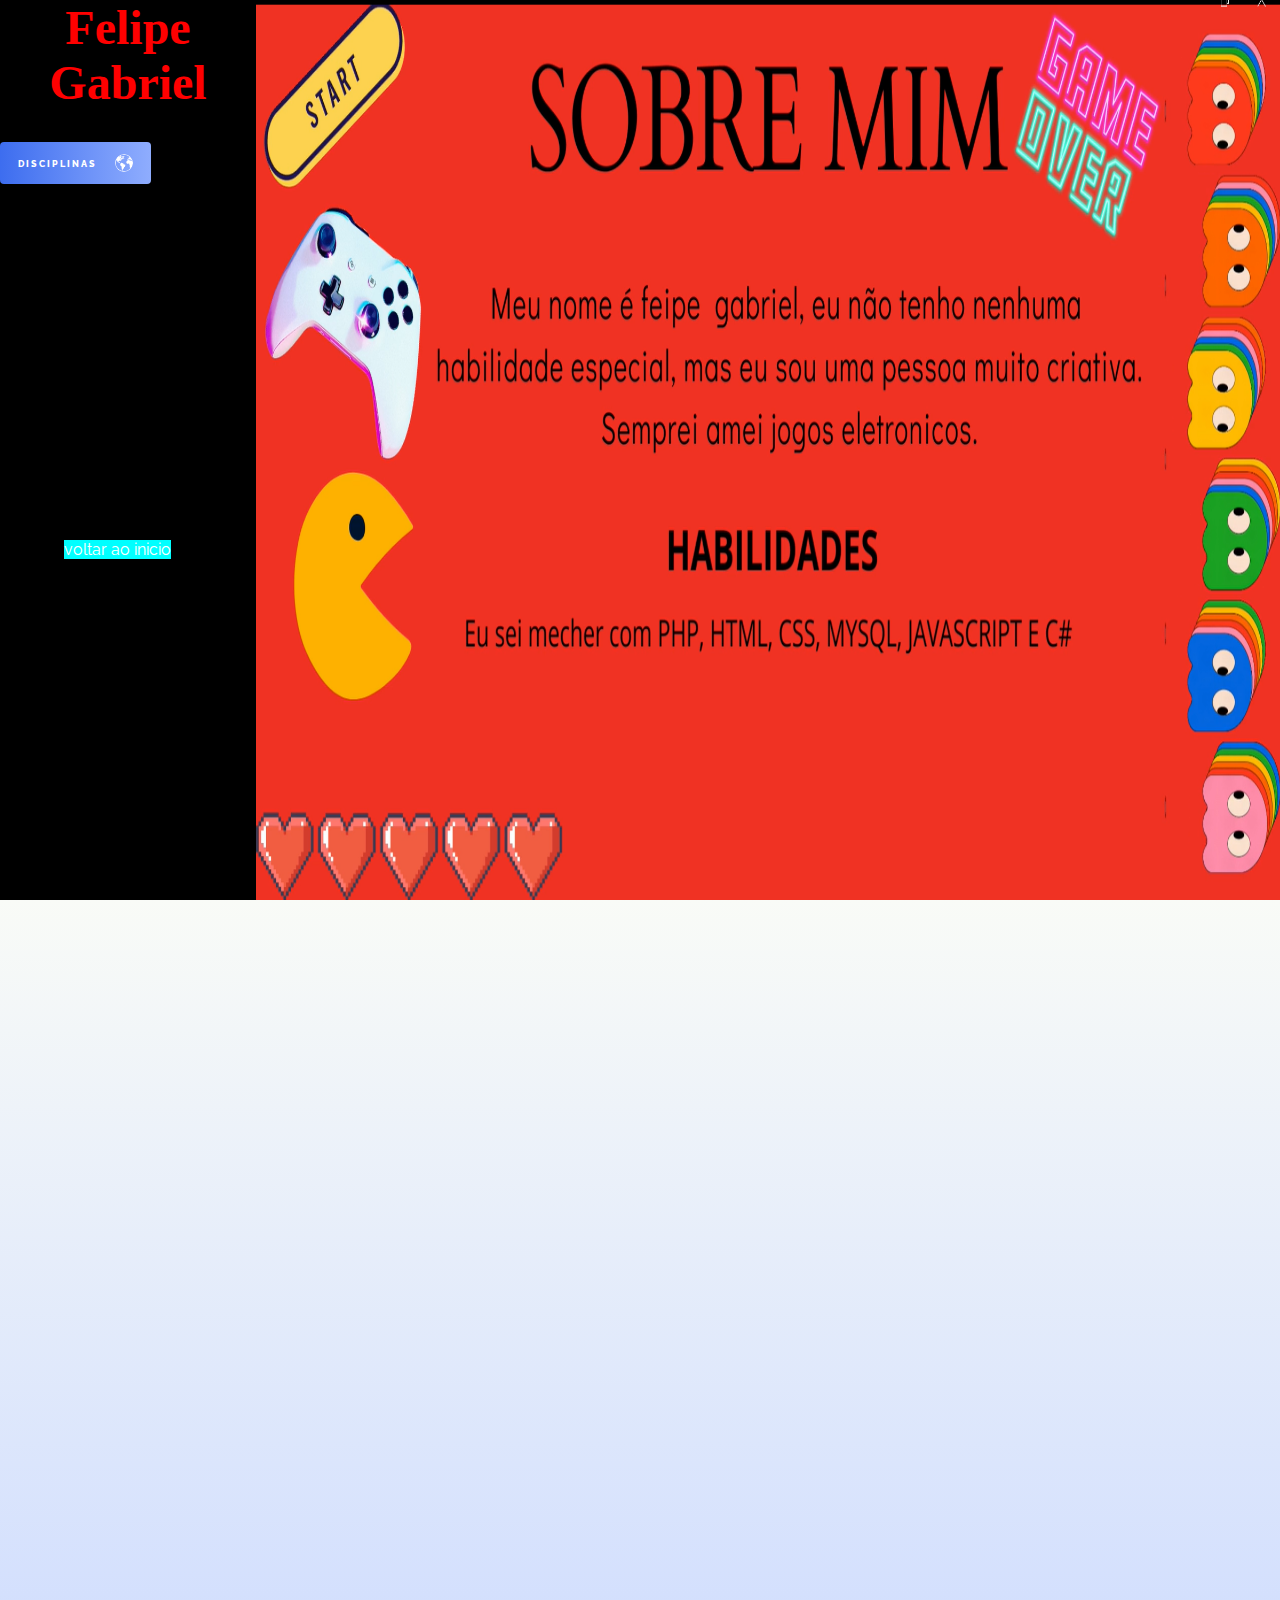
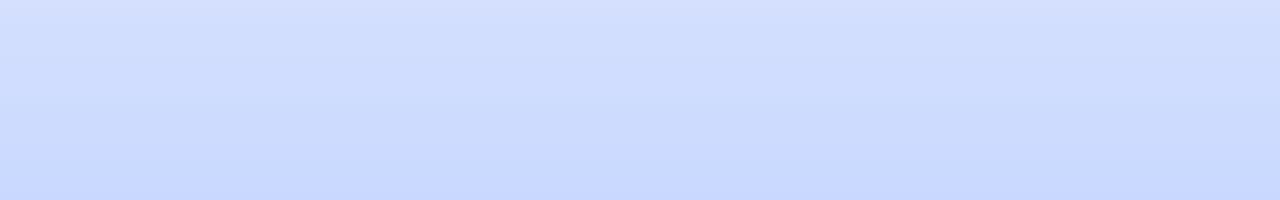
<file: index.html>
<html>
    <head>
        <title>portifolio</title>
        <meta charset="utf-8">
        <script src ="https://cdnjs.cloudflare.com/ajax/libs/jquery/3.3.1/jquery.js"> </script>
        <link rel="stylesheet" href="style.css">
    </head>
    <body>
        <div id = "conteudo">
          <img id="imagem1" src="eu.png">
            <iframe width="100%" height="100%" name="conteudo" src="" frameborder="0">
            </iframe>
        </div>

        <div id="informacoes">
          <div id = "botao">
            <a href="index.html">voltar ao inicio</a>
          </div>
          <div id = "nome">
            <h1>Felipe Gabriel</h1>
          </div>
          <div class="table_center">
              <div class="drop-down">
              <div id="dropDown" class="drop-down__button">
                  <span class="drop-down__name">Disciplinas</span>
      <svg version="1.1" class="drop-down__icon" xmlns="http://www.w3.org/2000/svg" xmlns:xlink="http://www.w3.org/1999/xlink" x="0px" y="0px" width="48.625px" height="48.625px" viewBox="0 0 48.625 48.625" style="enable-background:new 0 0 48.625 48.625;" xml:space="preserve">
      <g>
          <g>
              <polygon points="35.432,10.815 35.479,11.176 34.938,11.288 34.866,12.057 35.514,12.057 36.376,11.974 36.821,11.445     36.348,11.261 36.089,10.963 35.7,10.333 35.514,9.442 34.783,9.591 34.578,9.905 34.578,10.259 34.93,10.5   " style="fill: rgb(255, 255, 255);"></polygon>
              <polygon points="34.809,11.111 34.848,10.629 34.419,10.444 33.819,10.583 33.374,11.297 33.374,11.76 33.893,11.76   " style="fill: rgb(255, 255, 255);"></polygon>
              <path d="M22.459,13.158l-0.132,0.34h-0.639v0.33h0.152c0,0,0.009,0.07,0.022,0.162l0.392-0.033l0.245-0.152l0.064-0.307    l0.317-0.027l0.125-0.258l-0.291-0.06L22.459,13.158z" style="fill: rgb(255, 255, 255);"></path>
              <polygon points="20.812,13.757 20.787,14.08 21.25,14.041 21.298,13.717 21.02,13.498   " style="fill: rgb(255, 255, 255);"></polygon>
              <path d="M48.619,24.061c-0.007-0.711-0.043-1.417-0.11-2.112c-0.225-2.317-0.779-4.538-1.609-6.62    c-0.062-0.155-0.119-0.312-0.185-0.465c-1.106-2.613-2.659-4.992-4.56-7.045c-0.125-0.134-0.252-0.266-0.379-0.396    c-0.359-0.373-0.728-0.737-1.11-1.086C36.344,2.402,30.604,0,24.312,0C17.967,0,12.186,2.445,7.852,6.44    C6.842,7.371,5.914,8.387,5.072,9.475C1.896,13.583,0,18.729,0,24.312c0,13.407,10.907,24.313,24.313,24.313    c9.43,0,17.617-5.4,21.647-13.268c0.862-1.682,1.533-3.475,1.985-5.354c0.115-0.477,0.214-0.956,0.3-1.441    c0.245-1.381,0.379-2.801,0.379-4.25C48.625,24.228,48.62,24.145,48.619,24.061z M44.043,14.344l0.141-0.158    c0.185,0.359,0.358,0.724,0.523,1.094l-0.23-0.009l-0.434,0.06V14.344z M40.53,10.102l0.004-1.086    c0.382,0.405,0.75,0.822,1.102,1.254l-0.438,0.652l-1.531-0.014l-0.096-0.319L40.53,10.102z M11.202,7.403V7.362h0.487    l0.042-0.167h0.797v0.348l-0.229,0.306h-1.098L11.202,7.403L11.202,7.403z M11.98,8.488c0,0,0.487-0.083,0.529-0.083    s0,0.486,0,0.486L11.411,8.96l-0.209-0.25L11.98,8.488z M45.592,18.139h-1.779l-1.084-0.807l-1.141,0.111v0.696h-0.361    l-0.39-0.278l-1.976-0.501v-1.28l-2.504,0.195l-0.776,0.417h-0.994L34.1,16.643l-1.207,0.67v1.261l-2.467,1.78l0.205,0.76h0.5    L31,21.838l-0.352,0.129l-0.019,1.892l2.132,2.428h0.928l0.056-0.148h1.668l0.481-0.445h0.946l0.519,0.52l1.41,0.146l-0.187,1.875    l1.565,2.763l-0.824,1.575l0.056,0.742l0.649,0.647v1.784l0.852,1.146v1.482h0.736c-4.096,5.029-10.33,8.25-17.305,8.25    C12.009,46.625,2,36.615,2,24.312c0-3.097,0.636-6.049,1.781-8.732v-0.696l0.798-0.969c0.277-0.523,0.574-1.033,0.891-1.53    l0.036,0.405l-0.926,1.125c-0.287,0.542-0.555,1.096-0.798,1.665v1.27l0.927,0.446v1.765l0.889,1.517l0.723,0.111l0.093-0.52    l-0.853-1.316l-0.167-1.279h0.5l0.211,1.316l1.233,1.799L7.02,21.27l0.784,1.199l1.947,0.482v-0.315l0.779,0.111l-0.074,0.556    l0.612,0.112l0.945,0.258l1.335,1.521l1.705,0.129l0.167,1.391l-1.167,0.816l-0.055,1.242l-0.167,0.76l1.688,2.113l0.129,0.724    c0,0,0.612,0.166,0.687,0.166c0.074,0,1.372,0.983,1.372,0.983v3.819l0.463,0.13l-0.315,1.762l0.779,1.039l-0.144,1.746    l1.029,1.809l1.321,1.154l1.328,0.024l0.13-0.427l-0.976-0.822l0.056-0.408l0.175-0.5l0.037-0.51l-0.66-0.02l-0.333-0.418    l0.548-0.527l0.074-0.398l-0.612-0.175l0.036-0.37l0.872-0.132l1.326-0.637l0.445-0.816l1.391-1.78l-0.316-1.392l0.427-0.741    l1.279,0.039l0.861-0.682l0.278-2.686l0.955-1.213l0.167-0.779l-0.871-0.279l-0.575-0.943l-1.965-0.02l-1.558-0.594l-0.074-1.111    l-0.52-0.909l-1.409-0.021l-0.814-1.278l-0.723-0.353l-0.037,0.39l-1.316,0.078l-0.482-0.671l-1.373-0.279l-1.131,1.307    l-1.78-0.302l-0.129-2.006l-1.299-0.222l0.521-0.984l-0.149-0.565l-1.707,1.141l-1.074-0.131L9.48,21.016l0.234-0.865l0.592-1.091    l1.363-0.69l2.632-0.001l-0.007,0.803l0.946,0.44l-0.075-1.372l0.682-0.686l1.376-0.904l0.094-0.636l1.372-1.428l1.459-0.808    l-0.129-0.106l0.988-0.93l0.362,0.096l0.166,0.208l0.375-0.416l0.092-0.041l-0.411-0.058l-0.417-0.139v-0.4l0.221-0.181h0.487    l0.223,0.098l0.193,0.39l0.236-0.036v-0.034l0.068,0.023l0.684-0.105l0.097-0.334l0.39,0.098v0.362l-0.362,0.249h0.001    l0.053,0.397l1.239,0.382c0,0,0.001,0.005,0.003,0.015l0.285-0.024l0.019-0.537l-0.982-0.447l-0.056-0.258l0.815-0.278l0.036-0.78    l-0.852-0.519l-0.056-1.315l-1.168,0.574h-0.426l0.112-1.001l-1.59-0.375l-0.658,0.497v1.516l-1.183,0.375l-0.474,0.988    l-0.514,0.083v-1.264l-1.112-0.154l-0.556-0.362l-0.224-0.819l1.989-1.164l0.973-0.296l0.098,0.654l0.542-0.028l0.042-0.329    l0.567-0.081l0.01-0.115l-0.244-0.101l-0.056-0.348l0.697-0.059l0.421-0.438l0.023-0.032l0.005,0.002l0.128-0.132l1.465-0.185    l0.648,0.55l-1.699,0.905l2.162,0.51l0.28-0.723h0.945l0.334-0.63l-0.668-0.167V6.212L22.69,5.284l-1.446,0.167l-0.816,0.427    l0.056,1.038l-0.853-0.13L19.5,6.212l0.817-0.742l-1.483-0.074l-0.426,0.129l-0.185,0.5l0.556,0.094l-0.111,0.556l-0.945,0.056    l-0.148,0.37l-1.371,0.038c0,0-0.038-0.778-0.093-0.778c-0.055,0,1.075-0.019,1.075-0.019l0.817-0.798l-0.446-0.223l-0.593,0.576    l-0.984-0.056l-0.593-0.816h-1.261L12.81,6.008h1.206l0.11,0.353l-0.313,0.291l1.335,0.037l0.204,0.482l-1.503-0.056l-0.073-0.371    L12.831,6.54L12.33,6.262l-1.125,0.009C14.888,3.588,19.417,2,24.312,2c5.642,0,10.797,2.109,14.73,5.574l-0.265,0.474    l-1.029,0.403l-0.434,0.471l0.1,0.549l0.531,0.074l0.32,0.8l0.916-0.369l0.151,1.07h-0.276l-0.752-0.111l-0.834,0.14l-0.807,1.14    l-1.154,0.181l-0.167,0.988l0.487,0.115l-0.141,0.635l-1.146-0.23l-1.051,0.23l-0.223,0.585l0.182,1.228l0.617,0.289l1.035-0.006    l0.699-0.063l0.213-0.556l1.092-1.419l0.719,0.147l0.708-0.64l0.132,0.5l1.742,1.175l-0.213,0.286l-0.785-0.042l0.302,0.428    l0.483,0.106l0.566-0.236l-0.012-0.682l0.251-0.126l-0.202-0.214l-1.162-0.648l-0.306-0.861h0.966l0.309,0.306l0.832,0.717    l0.035,0.867l0.862,0.918l0.321-1.258l0.597-0.326l0.112,1.029l0.583,0.64l1.163-0.02c0.225,0.579,0.427,1.168,0.604,1.769    L45.592,18.139z M13.261,11.046l0.584-0.278l0.528,0.126l-0.182,0.709l-0.57,0.181L13.261,11.046z M16.36,12.715v0.459h-1.334    l-0.5-0.139l0.125-0.32l0.641-0.265h0.876v0.265H16.36z M16.974,13.355V13.8l-0.334,0.215l-0.416,0.077c0,0,0-0.667,0-0.737    H16.974z M16.598,13.174v-0.529l0.459,0.418L16.598,13.174z M16.807,14.244v0.433l-0.319,0.32h-0.709l0.111-0.486l0.335-0.029    l0.069-0.167L16.807,14.244z M15.041,13.355h0.737l-0.945,1.321l-0.39-0.209l0.084-0.556L15.041,13.355z M18.059,14.092v0.432    H17.35l-0.194-0.28v-0.402h0.056L18.059,14.092z M17.404,13.498l0.202-0.212l0.341,0.212l-0.273,0.225L17.404,13.498z     M45.954,19.265l0.07-0.082c0.029,0.126,0.06,0.252,0.088,0.38L45.954,19.265z" style="fill: rgb(255, 255, 255);"></path>
              <path d="M3.782,14.884v0.696c0.243-0.568,0.511-1.122,0.798-1.665L3.782,14.884z" style="fill: rgb(255, 255, 255);"></path>
          </g></g><g></g><g></g><g></g><g></g><g></g><g></g><g></g><g></g><g></g><g></g><g></g><g></g><g></g><g></g><g></g>
      </svg>
              </div>
              
              <div class="drop-down__menu-box">
                  <ul class="drop-down__menu">
                  <li data-name="profile" class="drop-down__item"><a href="desenvolvimento.html" target="conteudo">Desenvolvimento</a>
                     <svg version="1.1" class="drop-down__item-icon" xmlns="http://www.w3.org/2000/svg" xmlns:xlink="http://www.w3.org/1999/xlink" x="0px" y="0px" viewBox="0 0 350 350" style="enable-background:new 0 0 350 350;" xml:space="preserve">
      <g>
          <path d="M175,171.173c38.914,0,70.463-38.318,70.463-85.586C245.463,38.318,235.105,0,175,0s-70.465,38.318-70.465,85.587   C104.535,132.855,136.084,171.173,175,171.173z"></path>
          <path d="M41.909,301.853C41.897,298.971,41.885,301.041,41.909,301.853L41.909,301.853z"></path>
          <path d="M308.085,304.104C308.123,303.315,308.098,298.63,308.085,304.104L308.085,304.104z"></path>
          <path d="M307.935,298.397c-1.305-82.342-12.059-105.805-94.352-120.657c0,0-11.584,14.761-38.584,14.761   s-38.586-14.761-38.586-14.761c-81.395,14.69-92.803,37.805-94.303,117.982c-0.123,6.547-0.18,6.891-0.202,6.131   c0.005,1.424,0.011,4.058,0.011,8.651c0,0,19.592,39.496,133.08,39.496c113.486,0,133.08-39.496,133.08-39.496   c0-2.951,0.002-5.003,0.005-6.399C308.062,304.575,308.018,303.664,307.935,298.397z"></path>
      </g><g></g><g></g><g></g><g></g><g></g><g></g><g></g><g></g><g></g><g></g><g></g>
      <g></g><g></g><g></g><g></g>
      </svg></li>
                  <li data-name="dashboard" class="drop-down__item"><a href="logica.html" target="conteudo">Logica  </a><svg version="1.1" class="drop-down__item-icon" xmlns="http://www.w3.org/2000/svg" xmlns:xlink="http://www.w3.org/1999/xlink" x="0px" y="0px" width="511.626px" height="511.627px" viewBox="0 0 511.626 511.627" style="enable-background:new 0 0 511.626 511.627;" xml:space="preserve">
      <g>
          <path d="M491.361,211.274c-13.511-31.599-31.689-58.813-54.529-81.658c-22.839-22.841-50.059-41.017-81.659-54.53   c-31.601-13.513-64.713-20.271-99.359-20.271c-34.644,0-67.762,6.759-99.357,20.271c-31.595,13.518-58.813,31.689-81.653,54.53   c-22.845,22.845-41.018,50.059-54.534,81.658C6.757,242.873,0,275.988,0,310.631c0,49.865,13.418,95.838,40.256,137.903   c3.614,5.52,8.754,8.278,15.417,8.278h400.281c6.66,0,11.8-2.759,15.414-8.278c26.84-42.254,40.258-88.224,40.258-137.903   C511.626,275.988,504.872,242.873,491.361,211.274z M229.973,102.069c7.142-7.139,15.752-10.709,25.84-10.709   c10.089,0,18.699,3.571,25.838,10.709c7.139,7.135,10.711,15.749,10.711,25.837s-3.572,18.699-10.711,25.837   s-15.749,10.709-25.838,10.709c-10.088,0-18.702-3.571-25.84-10.709c-7.135-7.139-10.707-15.749-10.707-25.837   S222.834,109.205,229.973,102.069z M98.929,336.469c-7.138,7.135-15.752,10.715-25.84,10.715c-10.085,0-18.699-3.58-25.837-10.715   c-7.139-7.132-10.705-15.749-10.705-25.838c0-10.088,3.566-18.698,10.705-25.837s15.752-10.708,25.837-10.708   c10.088,0,18.706,3.569,25.84,10.708c7.135,7.139,10.707,15.749,10.707,25.837C109.636,320.72,106.064,329.33,98.929,336.469z    M153.748,208.562c-7.142,7.137-15.752,10.709-25.841,10.709c-10.089,0-18.702-3.576-25.841-10.709   c-7.135-7.135-10.706-15.749-10.706-25.837s3.567-18.699,10.706-25.837c7.142-7.139,15.752-10.709,25.841-10.709   c10.088,0,18.702,3.571,25.841,10.709c7.135,7.139,10.706,15.749,10.706,25.837C164.454,192.81,160.882,201.423,153.748,208.562z    M315.482,210.99l-28.839,109.062c9.524,6.468,16.376,15.126,20.564,25.98c4.182,10.849,4.757,21.984,1.711,33.404   c-3.806,14.657-12.278,25.793-25.413,33.403c-13.135,7.614-27.026,9.521-41.686,5.712c-14.653-3.806-25.791-12.275-33.402-25.41   c-7.611-13.138-9.514-27.027-5.708-41.688c3.044-11.416,9.04-20.79,17.987-28.113c8.944-7.333,19.126-11.468,30.546-12.422   l28.837-109.064c1.331-4.948,4.186-8.711,8.562-11.281c4.381-2.565,8.945-3.184,13.706-1.853c4.764,1.334,8.425,4.139,10.991,8.42   C315.914,201.427,316.625,206.042,315.482,210.99z M357.882,208.562c-7.139-7.135-10.711-15.749-10.711-25.837   s3.572-18.699,10.711-25.837s15.749-10.709,25.838-10.709c10.088,0,18.698,3.571,25.837,10.709s10.712,15.749,10.712,25.837   c0,10.085-3.573,18.699-10.712,25.837c-7.139,7.137-15.749,10.709-25.837,10.709C373.631,219.271,365.021,215.699,357.882,208.562z    M464.374,336.469c-7.139,7.135-15.749,10.715-25.837,10.715c-10.089,0-18.699-3.58-25.838-10.715   c-7.139-7.132-10.708-15.749-10.708-25.838c0-10.088,3.569-18.698,10.708-25.837s15.749-10.708,25.838-10.708   c10.088,0,18.698,3.569,25.837,10.708s10.704,15.749,10.704,25.837C475.078,320.72,471.512,329.33,464.374,336.469z"></path>
      </g><g></g><g></g><g></g><g></g><g></g><g></g><g></g><g></g><g></g><g></g><g>
      </g><g></g><g></g><g></g><g></g>
      </svg></li>

                  </ul>
              </div>
              </div>

      </div>
  </div>

        
        
        <script src="script.js"></script>
    </body>
</html>
</file>
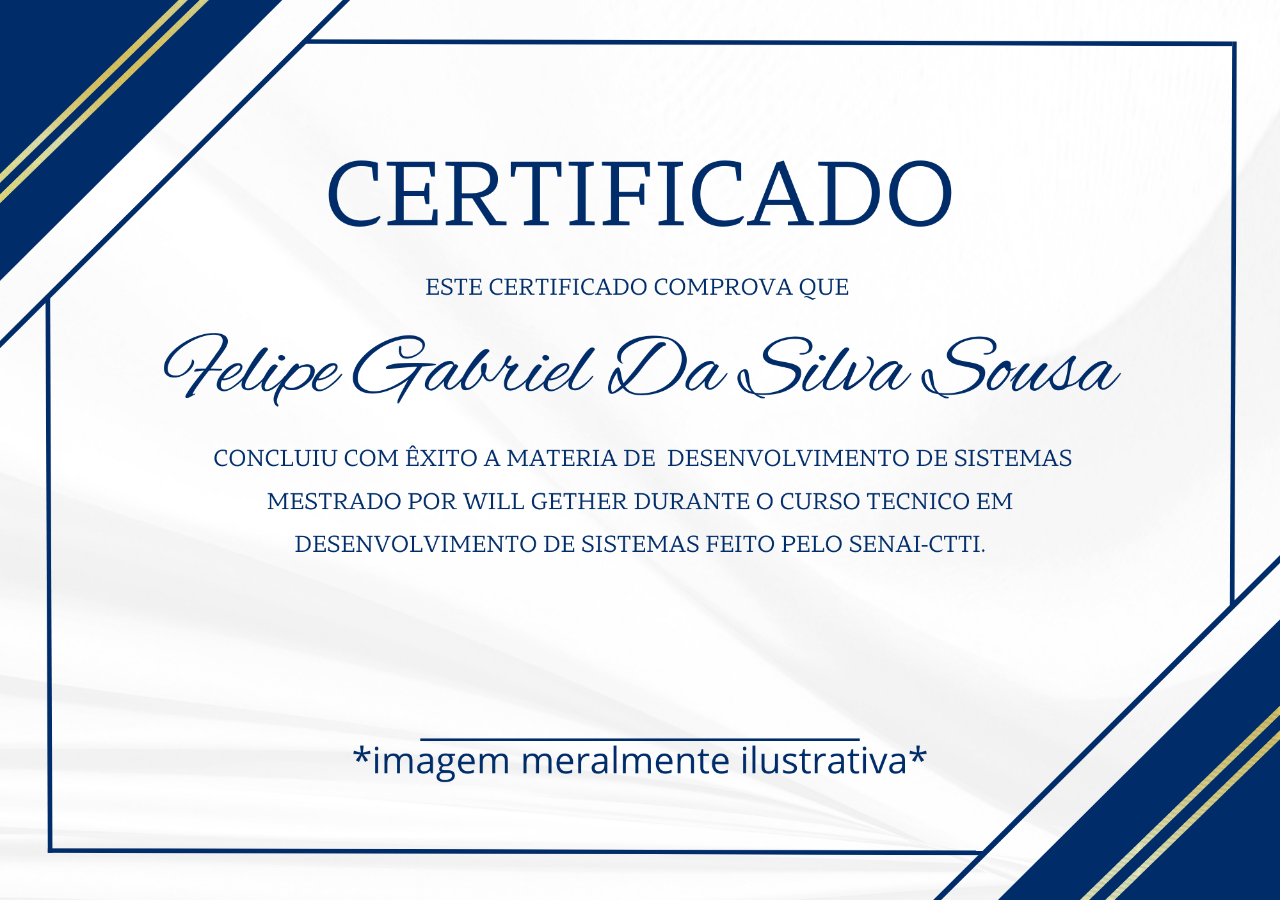
<file: desenvolvimento.html>
<html>
    <head>
        <script src ="https://cdnjs.cloudflare.com/ajax/libs/jquery/3.3.1/jquery.js"> </script>
        <link rel="stylesheet" href="style.css">
    </head>
    <body>
        <div id="cert">
            <img src="Certificado.png">
        </div>
    </body>
</html>
</file>
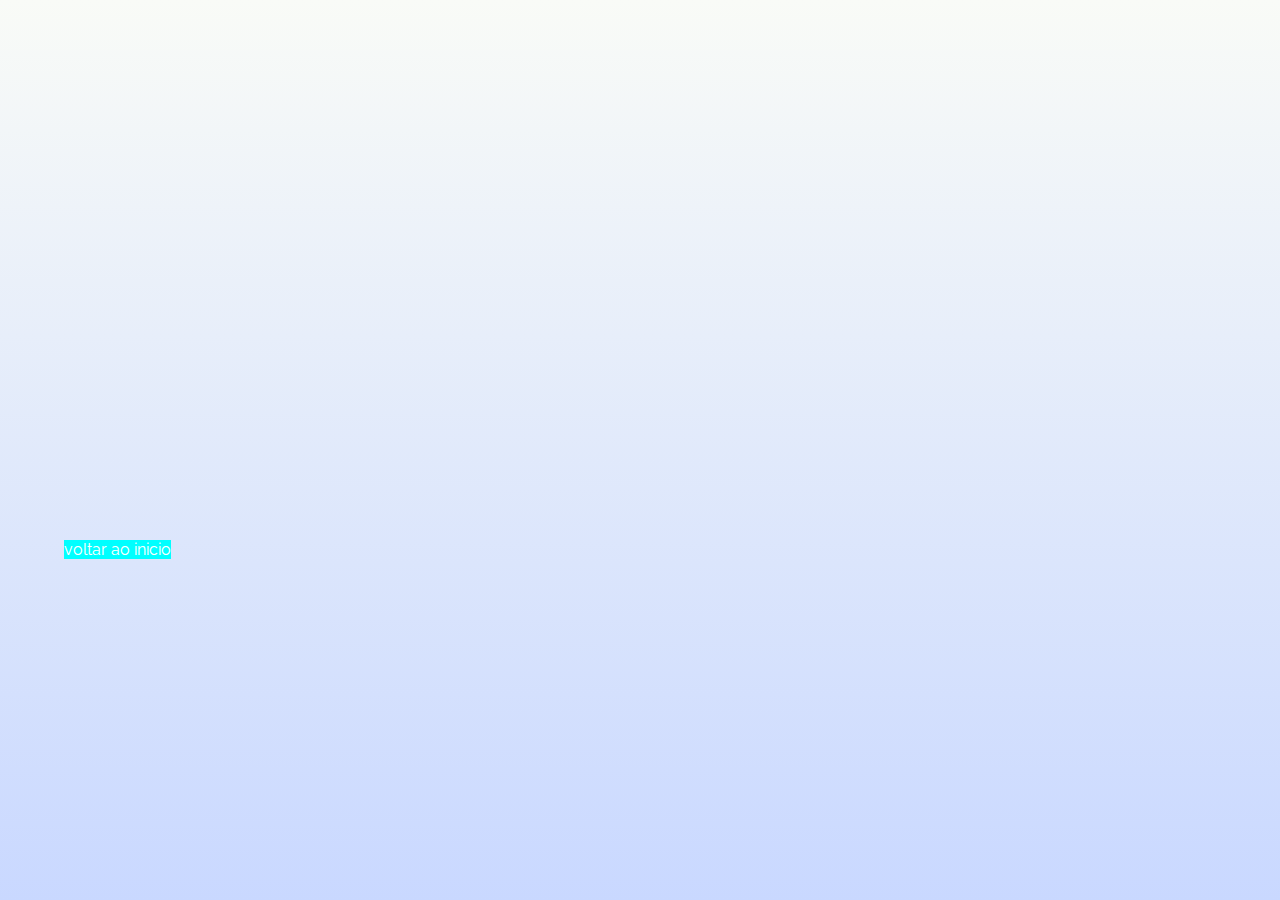
<file: projetos.html>
<html>
    <head>
        <script src ="https://cdnjs.cloudflare.com/ajax/libs/jquery/3.3.1/jquery.js"> </script>
        <link rel="stylesheet" href="style.css">
    </head>
    <body>
        <div id = "projetinho">
            <div id = "botao">
                <a href="index.html">voltar ao inicio</a>
              </div>
        </div>
    </body>
</html>
</file>
<file: style.css>
/*@media screen and (min-width :1000px){*/

@import url('https://fonts.googleapis.com/css?family=Raleway:100,100i,200,200i,300,300i,400,400i,500,500i,600,600i,700,700i,800,800i,900,900i');


body {
    background-color: rgb(64,224,208);
     }

h1 {
  font-family: Comic Sans MS, Comic Sans, cursive;
  text-align: center;
  font-size: 300%;
   }

#informacoes {
    background-color: black;
    color: red;
    width: 20%;
    height: 100%;
             }

#disciplinas {
    text-decoration: none;
    text-decoration-style: none;
    border: none;
    box-shadow: none;
    
        }

#generico2 {
    position: absolute;
    top: 30%;
           }

#conteudo {
    position: absolute;
    width: 80%;
    height: 100%;
    left: 20%;
            }

#botao {
    position: absolute;
    background-color: black;
    color: white;
    top: 60%;
    left: 5%;
       }

#botao2 {
  position: absolute;
  background-color: black;
  color: white;
  top: 40%;
  left: 5%;
        }
       
#cert {
    position: absolute;
    width: 100%;
    height: 100%;
             }

a {
    text-decoration: none;
    background-color: aqua;
    color: black;
  }

a ::after {
    text-decoration: line-through;
          }

a::before {
  text-decoration: none;
  color: white;
          }

a:link {
  text-decoration: none;
  color: white;
       }

a::button {
  text-decoration: none;
          }
            
img {
  width: 100%;
  height: 100%;
}
html{
   height:100%;
   width:100%;
}

html, body{
  padding: 0;
  margin: 0;
  font-family: 'Raleway', sans-serif;
}

body{
   background: linear-gradient(to bottom,#f9fbf7, #C9D8FF);
   height:100%;
   display:table;
   width:100%;
   text-align:center;
}

.table_center{
  display:table-cell;
  vertical-align: middle;
}
.drop-down{
    display: inline-block;
    position: relative;
}

.drop-down__button{
  background: linear-gradient(to right,#3d6def, #8FADFE);
  display: inline-block;
  line-height: 40px;
  padding: 0 18px;
  text-align: left;
  border-radius: 4px;
  box-shadow: 0px 4px 6px 0px rgba(0,0,0,0.2);
  cursor: pointer;
}

.drop-down__name {
    font-size: 9px;
    text-transform: uppercase;
    color: #fff;
    font-weight: 800;
    letter-spacing: 2px;
}

.drop-down__icon {
    width: 18px;
    vertical-align: middle;
    margin-left: 14px;
    height: 18px;
    border-radius: 50%;
    transition: all 0.4s;
  -webkit-transition: all 0.4s;
  -moz-transition: all 0.4s;
  -ms-transition: all 0.4s;
  -o-transition: all 0.4s;
  
}



.drop-down__menu-box {
    position: absolute;
    width: 100%;
    left: 0;
    background-color: #fff;
    border-radius: 4px;
  box-shadow: 0px 3px 6px 0px rgba(0,0,0,0.2);
     transition: all 0.3s;
  -webkit-transition: all 0.3s;
  -moz-transition: all 0.3s;
  -ms-transition: all 0.3s;
  -o-transition: all 0.3s;
 visibility: hidden;
opacity: 0;
  margin-top: 5px;
}

.drop-down__menu {
    margin: 0;
    padding: 0 13px;
    list-style: none;
  
}
.drop-down__menu-box:before{
  content:'';
  background-color: transparent;
  border-right: 8px solid transparent;
  position: absolute;
  border-left: 8px solid transparent;
  border-bottom: 8px solid #fff;
  border-top: 8px solid transparent;
  top: -15px;
  right: 18px;

}

.drop-down__menu-box:after{
  content:'';
  background-color: transparent;
}

.drop-down__item {
    font-size: 13px;
    padding: 13px 0;
    text-align: left;
    font-weight: 500;
    color: #909dc2;
    cursor: pointer;
    position: relative;
    border-bottom: 1px solid #e0e2e9;
}

.drop-down__item-icon {
    width: 15px;
    height: 15px;
    position: absolute;
    right: 0px;
    fill: #8995b6;
  
}

.drop-down__item:hover .drop-down__item-icon{
  fill: #3d6def;
}

.drop-down__item:hover{
  color: #3d6def;
}



.drop-down__item:last-of-type{
  border-bottom: 0;
}


.drop-down--active .drop-down__menu-box{
visibility: visible;
opacity: 1;
  margin-top: 15px;
}

.drop-down__item:before{
  content:'';
  position: absolute;
width: 3px;
height: 28px;
background-color: #3d6def;
left: -13px;
top: 50%;
transform: translateY(-50%);
  display:none;
}

.drop-down__item:hover:before{
  display:block;
}

/*}*/

















/*@media screen and (max-width :800px){
  


  @import url('https://fonts.googleapis.com/css?family=Raleway:100,100i,200,200i,300,300i,400,400i,500,500i,600,600i,700,700i,800,800i,900,900i');
  
  body {
      background-color: rgb(229, 103, 103);
       }
  
  h1 {
    font-family: Comic Sans MS, Comic Sans, cursive;
    text-align: center;
    font-size: 300%;
     }
  
  #informacoes {
      background-color: black;
      color: red;
      width: 20%;
      height: 100%;
               }
  
  #disciplinas {
      text-decoration: none;
      text-decoration-style: none;
      border: none;
      box-shadow: none;
      
          }
  
  #generico2 {
      position: absolute;
      top: 30%;
             }
  
  #conteudo {
      position: absolute;
      width: 80%;
      height: 100%;
      left: 20%;
              }
  
  #botao {
      position: absolute;
      background-color: black;
      color: white;
      top: 60%;
      left: 5%;
         }
  
  a {
      text-decoration: none;
    }
  
  a ::after {
      text-decoration: line-through;
            }
  
  a::before {
    text-decoration: none;
    color: white;
            }
  
  a:link {
    text-decoration: none;
    color: white;
         }
  
  a::button {
    text-decoration: none;
            }
              
  img {
    width: 100%;
    height: 100%;
  }
  html{
     height:100%;
     width:100%;
  }
  
  html, body{
    padding: 0;
    margin: 0;
    font-family: 'Raleway', sans-serif;
  }
  
  body{
     background: linear-gradient(to bottom,#f9fbf7, #C9D8FF);
     height:100%;
     display:table;
     width:100%;
     text-align:center;
  }
  
  .table_center{
    display:table-cell;
    vertical-align: middle;
  }
  .drop-down{
      display: inline-block;
      position: relative;
  }
  
  .drop-down__button{
    background: linear-gradient(to right,#3d6def, #8FADFE);
    display: inline-block;
    line-height: 40px;
    padding: 0 18px;
    text-align: left;
    border-radius: 4px;
    box-shadow: 0px 4px 6px 0px rgba(0,0,0,0.2);
    cursor: pointer;
  }
  
  .drop-down__name {
      font-size: 9px;
      text-transform: uppercase;
      color: #fff;
      font-weight: 800;
      letter-spacing: 2px;
  }
  
  .drop-down__icon {
      width: 18px;
      vertical-align: middle;
      margin-left: 14px;
      height: 18px;
      border-radius: 50%;
      transition: all 0.4s;
    -webkit-transition: all 0.4s;
    -moz-transition: all 0.4s;
    -ms-transition: all 0.4s;
    -o-transition: all 0.4s;
    
  }
  
  
  
  .drop-down__menu-box {
      position: absolute;
      width: 100%;
      left: 0;
      background-color: #fff;
      border-radius: 4px;
    box-shadow: 0px 3px 6px 0px rgba(0,0,0,0.2);
       transition: all 0.3s;
    -webkit-transition: all 0.3s;
    -moz-transition: all 0.3s;
    -ms-transition: all 0.3s;
    -o-transition: all 0.3s;
   visibility: hidden;
  opacity: 0;
    margin-top: 5px;
  }
  
  .drop-down__menu {
      margin: 0;
      padding: 0 13px;
      list-style: none;
    
  }
  .drop-down__menu-box:before{
    content:'';
    background-color: transparent;
    border-right: 8px solid transparent;
    position: absolute;
    border-left: 8px solid transparent;
    border-bottom: 8px solid #fff;
    border-top: 8px solid transparent;
    top: -15px;
    right: 18px;
  
  }
  
  .drop-down__menu-box:after{
    content:'';
    background-color: transparent;
  }
  
  .drop-down__item {
      font-size: 13px;
      padding: 13px 0;
      text-align: left;
      font-weight: 500;
      color: #909dc2;
      cursor: pointer;
      position: relative;
      border-bottom: 1px solid #e0e2e9;
  }
  
  .drop-down__item-icon {
      width: 15px;
      height: 15px;
      position: absolute;
      right: 0px;
      fill: #8995b6;
    
  }
  
  .drop-down__item:hover .drop-down__item-icon{
    fill: #3d6def;
  }
  
  .drop-down__item:hover{
    color: #3d6def;
  }
  
  
  
  .drop-down__item:last-of-type{
    border-bottom: 0;
  }
  
  
  .drop-down--active .drop-down__menu-box{
  visibility: visible;
  opacity: 1;
    margin-top: 15px;
  }
  
  .drop-down__item:before{
    content:'';
    position: absolute;
  width: 3px;
  height: 28px;
  background-color: #3d6def;
  left: -13px;
  top: 50%;
  transform: translateY(-50%);
    display:none;
  }
  
  .drop-down__item:hover:before{
    display:block;
  }
  
  }*/
</file>
